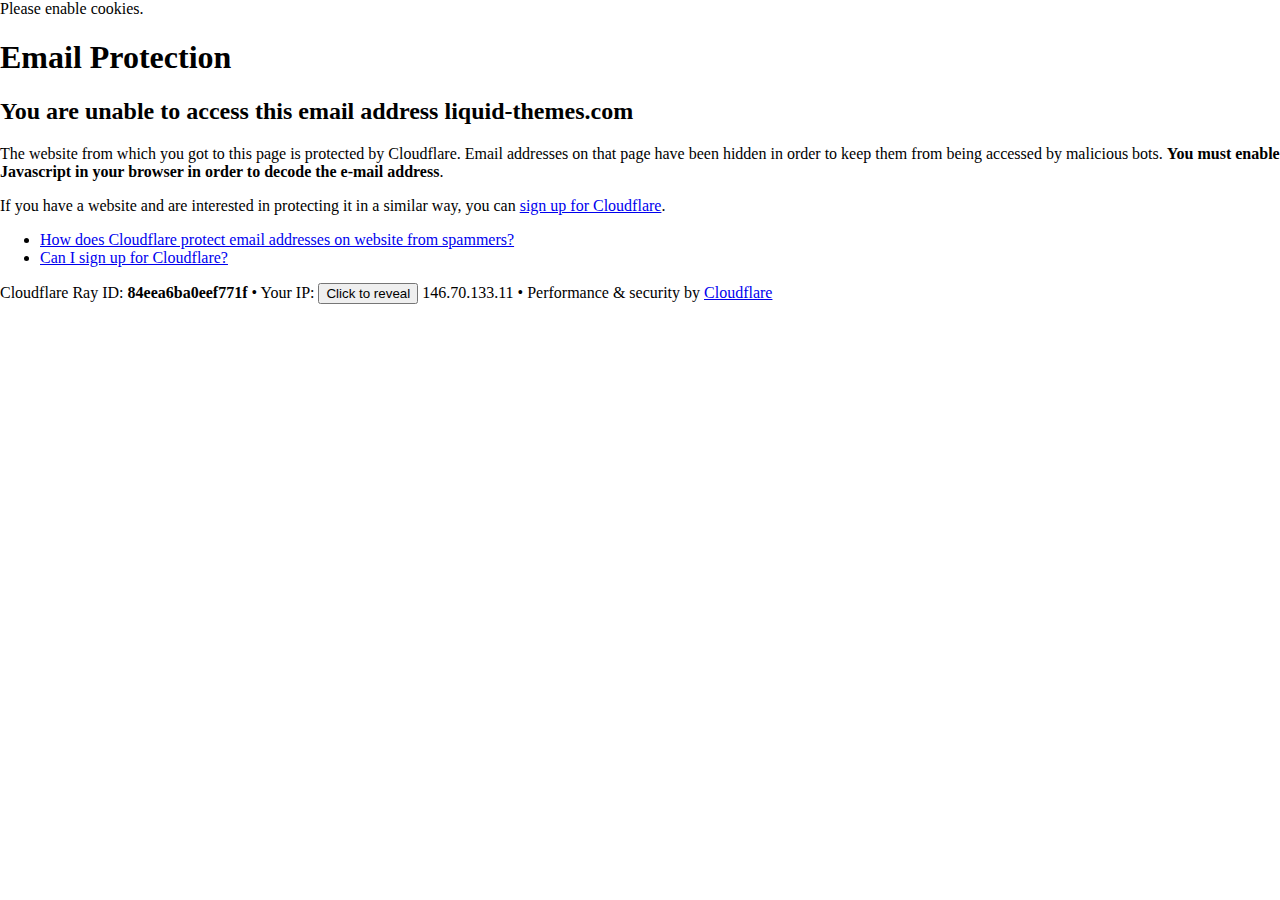
<file: cdn-cgi/l/email-protection.html>
<!DOCTYPE html>
<!--[if lt IE 7]> <html class="no-js ie6 oldie" lang="en-US"> <![endif]-->
<!--[if IE 7]>    <html class="no-js ie7 oldie" lang="en-US"> <![endif]-->
<!--[if IE 8]>    <html class="no-js ie8 oldie" lang="en-US"> <![endif]-->
<!--[if gt IE 8]><!--> <html class="no-js" lang="en-US"> <!--<![endif]-->
<head>
<title>Email Protection | Cloudflare</title>
<meta charset="UTF-8" />
<meta http-equiv="Content-Type" content="text/html; charset=UTF-8" />
<meta http-equiv="X-UA-Compatible" content="IE=Edge" />
<meta name="robots" content="noindex, nofollow" />
<meta name="viewport" content="width=device-width,initial-scale=1" />
<link rel="stylesheet" id="cf_styles-css" href="https://hubhtml.liquid-themes.com/cdn-cgi/styles/cf.errors.css" />
<!--[if lt IE 9]><link rel="stylesheet" id='cf_styles-ie-css' href="/cdn-cgi/styles/cf.errors.ie.css" /><![endif]-->
<style>body{margin:0;padding:0}</style>


<!--[if gte IE 10]><!-->
<script>
  if (!navigator.cookieEnabled) {
    window.addEventListener('DOMContentLoaded', function () {
      var cookieEl = document.getElementById('cookie-alert');
      cookieEl.style.display = 'block';
    })
  }
</script>
<!--<![endif]-->


</head>
<body>
  <div id="cf-wrapper">
    <div class="cf-alert cf-alert-error cf-cookie-error" id="cookie-alert" data-translate="enable_cookies">Please enable cookies.</div>
    <div id="cf-error-details" class="cf-error-details-wrapper">
      <div class="cf-wrapper cf-header cf-error-overview">
        <h1 data-translate="block_headline">Email Protection</h1>
        <h2 class="cf-subheadline"><span data-translate="unable_to_access">You are unable to access this email address</span> liquid-themes.com</h2>
      </div><!-- /.header -->

      <div class="cf-section cf-wrapper">
        <div class="cf-columns two">
          <div class="cf-column">
            <p>The website from which you got to this page is protected by Cloudflare. Email addresses on that page have been hidden in order to keep them from being accessed by malicious bots. <strong>You must enable Javascript in your browser in order to decode the e-mail address</strong>.</p>
            <p>If you have a website and are interested in protecting it in a similar way, you can <a rel="noopener noreferrer" href="https://www.cloudflare.com/sign-up?utm_source=email_protection">sign up for Cloudflare</a>.</p>
          </div>

          <div class="cf-column">
            <div class="grid_4">
              <div class="rail">
                  <div class="panel">
                      <ul class="nobullets">
                        <li><a rel="noopener noreferrer" class="modal-link-faq" href="https://support.cloudflare.com/hc/en-us/articles/200170016-What-is-Email-Address-Obfuscation-">How does Cloudflare protect email addresses on website from spammers?</a></li>
                        <li><a rel="noopener noreferrer" class="modal-link-faq" href="https://support.cloudflare.com/hc/en-us/categories/200275218-Getting-Started">Can I sign up for Cloudflare?</a></li>
                    </ul>
                </div>
              </div>
            </div>
          </div>
        </div>
      </div><!-- /.section -->

      <div class="cf-error-footer cf-wrapper w-240 lg:w-full py-10 sm:py-4 sm:px-8 mx-auto text-center sm:text-left border-solid border-0 border-t border-gray-300">
  <p class="text-13">
    <span class="cf-footer-item sm:block sm:mb-1">Cloudflare Ray ID: <strong class="font-semibold">84eea6ba0eef771f</strong></span>
    <span class="cf-footer-separator sm:hidden">&bull;</span>
    <span id="cf-footer-item-ip" class="cf-footer-item hidden sm:block sm:mb-1">
      Your IP:
      <button type="button" id="cf-footer-ip-reveal" class="cf-footer-ip-reveal-btn">Click to reveal</button>
      <span class="hidden" id="cf-footer-ip">146.70.133.11</span>
      <span class="cf-footer-separator sm:hidden">&bull;</span>
    </span>
    <span class="cf-footer-item sm:block sm:mb-1"><span>Performance &amp; security by</span> <a rel="noopener noreferrer" href="https://www.cloudflare.com/5xx-error-landing" id="brand_link" target="_blank">Cloudflare</a></span>
    
  </p>
  <script>(function(){function d(){var b=a.getElementById("cf-footer-item-ip"),c=a.getElementById("cf-footer-ip-reveal");b&&"classList"in b&&(b.classList.remove("hidden"),c.addEventListener("click",function(){c.classList.add("hidden");a.getElementById("cf-footer-ip").classList.remove("hidden")}))}var a=document;document.addEventListener&&a.addEventListener("DOMContentLoaded",d)})();</script>
</div><!-- /.error-footer -->


    </div><!-- /#cf-error-details -->
  </div><!-- /#cf-wrapper -->

  <script>
  window._cf_translation = {};
  
  
</script>

</body>
</html>
</file>
